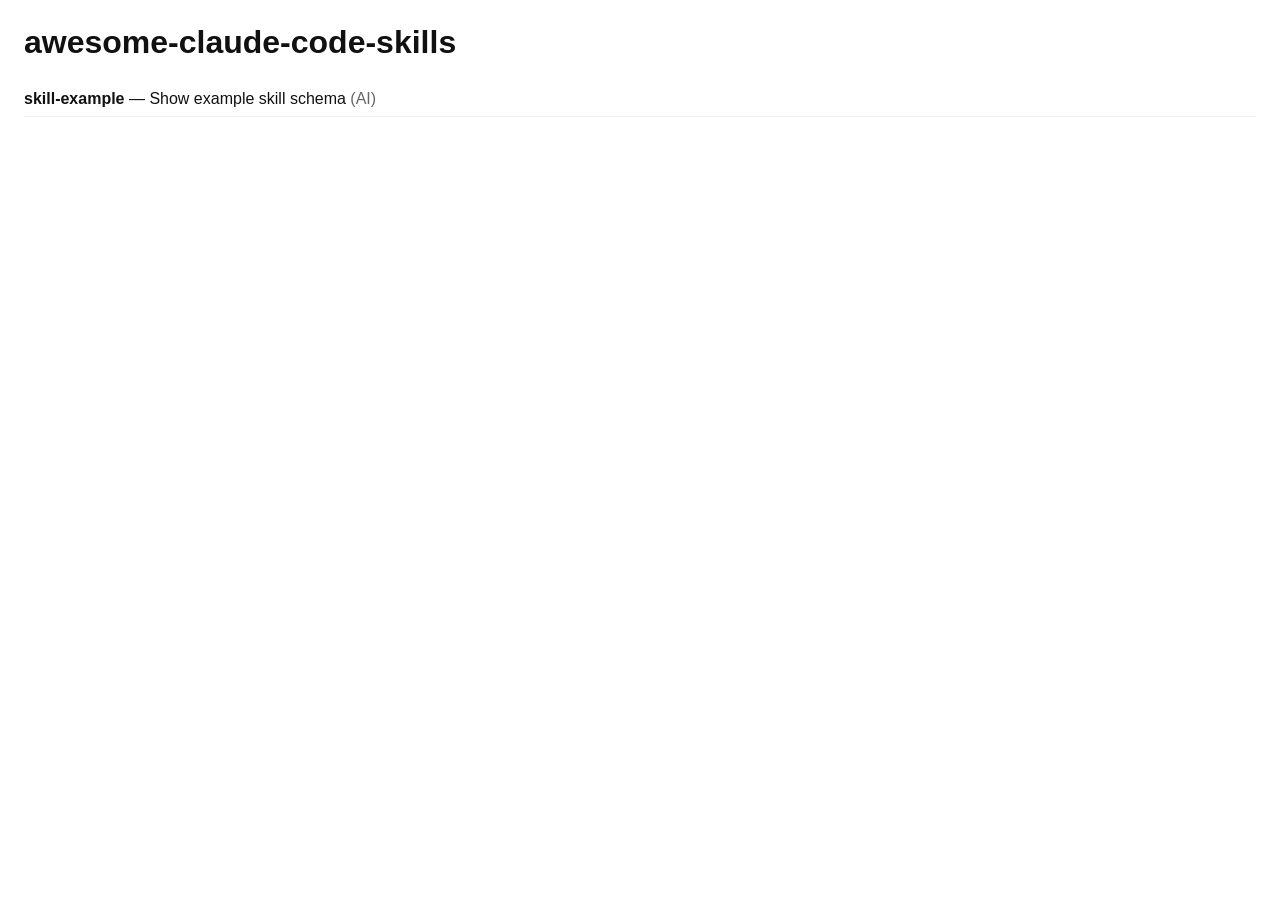
<file: index.html>
<!doctype html>
<html>
<head>
  <meta charset="utf-8">
  <title>awesome-claude-code-skills</title>
  <link rel="stylesheet" href="style.css">
</head>
<body>
  <header><h1>awesome-claude-code-skills</h1></header>
  <main>
    <section id="skills"></section>
  </main>
  <script src="script.js"></script>
</body>
</html>
</file>
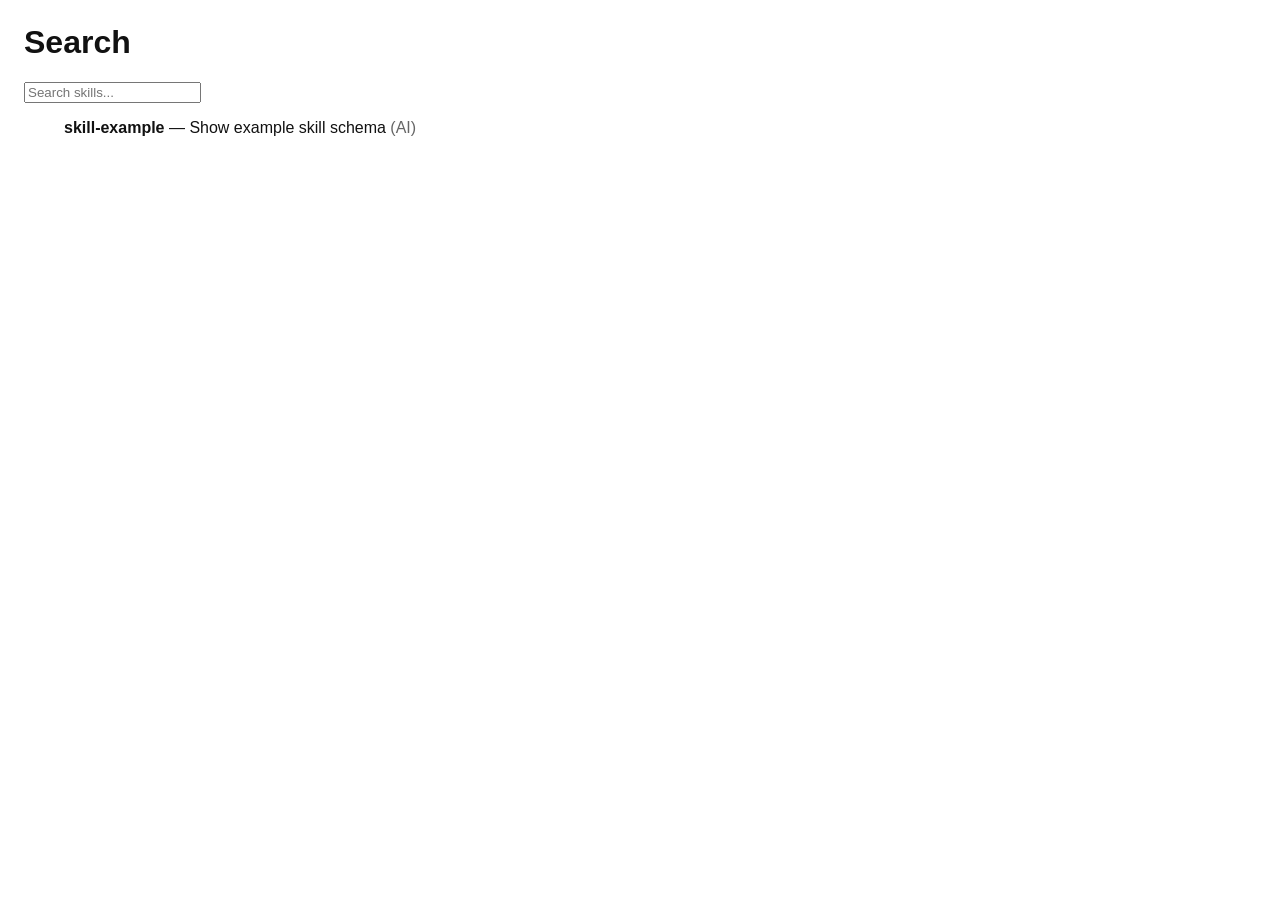
<file: search.html>
<!doctype html>
<html>
<head>
  <meta charset="utf-8">
  <title>Search Skills</title>
  <link rel="stylesheet" href="style.css">
</head>
<body>
  <header><h1>Search</h1></header>
  <input id="q" placeholder="Search skills...">
  <ul id="results"></ul>
  <script src="script.js"></script>
</body>
</html>
</file>
<file: style.css>
body{font-family:Segoe UI,Arial,sans-serif;margin:24px;color:#111}
header{margin-bottom:12px}
#skills > div{border-bottom:1px solid #eee;padding:8px 0}
</file>
